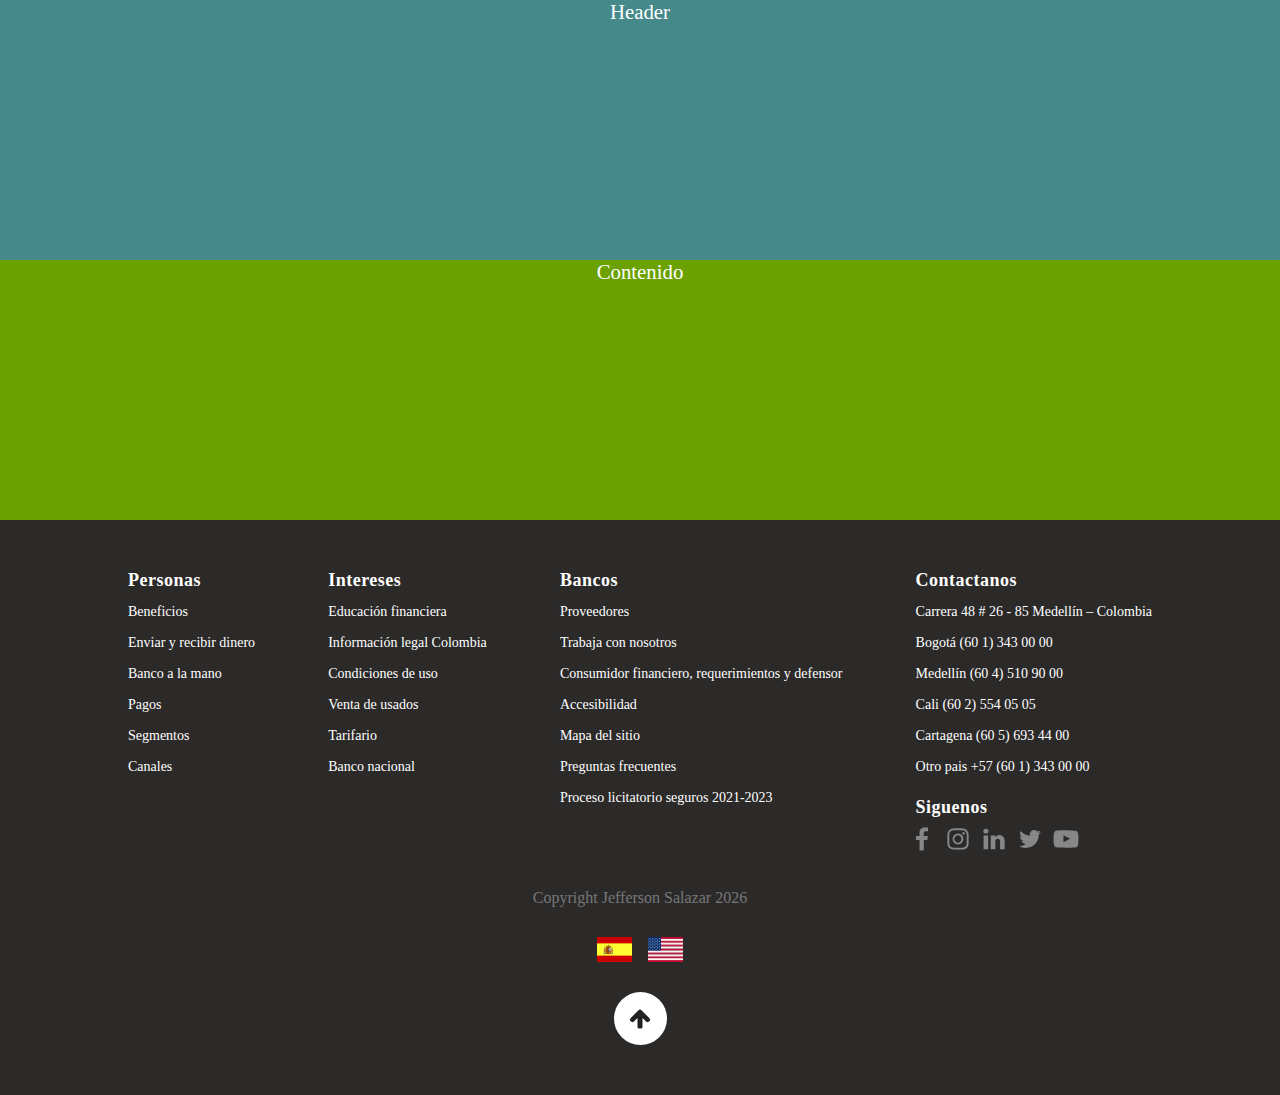
<file: footer-gotop-bottom/index.html>
<!DOCTYPE html>
<html lang="en">
	<head>
		<meta charset="UTF-8" />
		<meta http-equiv="X-UA-Compatible" content="IE=edge" />
		<meta name="viewport" content="width=device-width, initial-scale=1.0" />
		<title>Footer gotop bottom</title>
		<link rel="stylesheet" href="./sass/style.css" />
	</head>
	<body>
		<header>Header</header>

		<main>Contenido</main>

		<!--  
			section_footer: contenedor de la seccion
		-->
		<footer class="section_footer">
			<!--  
				container_footer: contenedor definido para
				manejar el responsive de la seccion
			-->
			<div class="container_footer">
				<!--  
					content_flexbox: contenedor definido para implementar
					flexbox o grid en la seccion
				-->
				<div class="flexbox_footer">
					<!-- 
						footer_column_one: contenedor de 1 tag-h6 y 1 tag-ul
					-->
					<div class="footer_column_one">
						<!--  
							tag-h6: definida para el titulo, los atributos 
							data-section y data-value reciben valores definidos
							en los archivos JSON que estan dentro de la carpeta
							languages
						-->
						<h6 data-section="footerColumns" data-value="columnOne">Personas</h6>

						<!--  
							tag-ul: contenedor de 6 tags-li
						-->
						<ul>
							<!--  
								tag-li: contenedor de 1 tag-a
							-->
							<li> 
								<!--  
									tag-a: definida para los items, los atributos 
									data-section y data-value reciben valores definidos
									en los archivos JSON que estan dentro de la carpeta
									languages
								-->
								<a 
									href="#" 
									data-section="itemsColumnOne" 
									data-value="itemOne"
								>
									Beneficios
								</a>
							</li>

							<li>
								<a 
									href="#" 
									data-section="itemsColumnOne" 
									data-value="itemTwo"
								>
									Enviar y recibir dinero
								</a>
							</li>

							<li>
								<a 
									href="#" 
									data-section="itemsColumnOne" 
									data-value="itemThree"
								>
									Banco a la mano
								</a>
							</li>

							<li>
								<a 
									href="#" 
									data-section="itemsColumnOne" 
									data-value="itemFour"
								>
									Pagos
								</a>
							</li>

							<li>
								<a 
									href="#" 
									data-section="itemsColumnOne" 
									data-value="itemFive"
								>
									Segmentos
								</a>
							</li>

							<li>
								<a 
									href="#" 
									data-section="itemsColumnOne" 
									data-value="itemSix"
								>
									Canales
								</a>
							</li>

						</ul>
					</div>

					<!-- 
						footer_column_two: contenedor de 1 tag-h6 y 1 tag-ul
					-->
					<div class="footer_column_two">
						<!--  
							tag-h6: definida para el titulo, los atributos 
							data-section y data-value reciben parametros definidos
							en los archivos JSON definidos dentro de la carpeta
							languages
						-->
						<h6 data-section="footerColumns" data-value="columnTwo">Intereses</h6>

						<!--  
							tag-ul: contenedor de 6 tags-li
						-->
						<ul>
							<!--  
								tag-li: contenedor de 1 tag-a
							-->
							<li>
								<!--  
									tag-a: definida para los items
								-->
								<a 
									href="#" 
									data-section="itemsColumnTwo" 
									data-value="itemOne"
								>
									Educación financiera
								</a>
							</li>

							<li>
								<a 
									href="#" 
									data-section="itemsColumnTwo" 
									data-value="itemTwo"
								>
									Información legal Colombia
								</a>
							</li>	

							<li>
								<a 
									href="#" 
									data-section="itemsColumnTwo" 
									data-value="itemThree"
								>
									Condiciones de uso
								</a>
							</li>

							<li>
								<a 
									href="#" 
									data-section="itemsColumnTwo" 
									data-value="itemFour"
								>
									Venta de usados
								</a>
							</li>

							<li>
								<a 
									href="#" 
									data-section="itemsColumnTwo" 
									data-value="itemFive"
								>
									Tarifario
								</a>
							</li>

							<li>
								<a 
									href="#" 
									data-section="itemsColumnTwo" 
									data-value="itemSix"
								>
									Banco nacional
								</a>
							</li>
						</ul>
					</div>

					<!-- 
						footer_column_three: contenedor de 1 tag-h6 y 1 tag-ul
					-->
					<div class="footer_column_three">
						<!--  
							tag-h6: definida para el titulo
						-->
						<h6 data-section="footerColumns" data-value="columnThree">Bancos</h6>

						<!--  
							tag-ul: contenedor de 7 tags-li
						-->
						<ul>
							<!--  
								tag-li: contenedor de 1 tag-a
							-->
							<li>
								<!--  
									tag-a: definida para los items
								-->
								<a 
									href="#" 
									data-section="itemsColumnThree" 
									data-value="itemOne"
								>
									Proveedores
								</a>
							</li>

							<li>
								<a 
									href="#" 
									data-section="itemsColumnThree" 
									data-value="itemTwo"
								>
									Trabaja con nosotros
								</a>
							</li>

							<li>
								<a 
									href="#" 
									data-section="itemsColumnThree" 
									data-value="itemThree"
								>
									Consumidor financiero, requerimientos y defensor
								</a>
							</li>
							
							<li>
								<a 
									href="#" 
									data-section="itemsColumnThree" 
									data-value="itemFour"
								>
									Accesibilidad
								</a>
							</li>

							<li>
								<a 
									href="#" 
									data-section="itemsColumnThree" 
									data-value="itemFive"
								>
									Mapa del sitio
								</a>
							</li>

							<li>
								<a 
									href="#" 
									data-section="itemsColumnThree" 
									data-value="itemSix"
								>
									Preguntas frecuentes
								</a>
							</li>

							<li>
								<a 
									href="#" 
									data-section="itemsColumnThree" 
									data-value="itemSeven"
								>
									Proceso licitatorio seguros 2021-2023
								</a>
							</li>   
						</ul>
					</div>
	  
					<!-- 
						footer_column_four: contenedor de 1 tag-a y 1 tag-ul
						y 1 box_social_media
					-->
					<div class="footer_column_four">
						<!--  
							tag-a: contenedor de 1 tag-h6
						-->
						<a href="#">
							<!--  
								tag-h6: definida para el titulo, los atributos 
								data-section y data-value reciben parametros definidos
								en los archivos JSON definidos dentro de la carpeta
								languages
							-->
							<h6 data-section="footerColumns" data-value="columnFour">Contactanos</h6>
						</a>
						
						<!--  
							tag-ul: contenedor de 6 tags-li
						-->
						<ul>
							<!--  
								tag-li: contenedor de 1 tag-a
							-->
							<li>
								<!--  
									tag-a: definida para los items
								-->
								<a>Carrera 48 # 26 - 85 Medellín – Colombia</a>
							</li>						

							<li>
								<a href="tel:(60 1) 343 00 00">Bogotá (60 1) 343 00 00</a>
							</li>

							<li>
								<a href="tel:(60 4) 510 90 00">Medellín (60 4) 510 90 00</a>
							</li>

							<li>
								<a href="tel:(60 2) 554 05 05">Cali (60 2) 554 05 05</a>
							</li>

							<li>
								<a href="tel:(60 5) 693 44 00">Cartagena (60 5) 693 44 00</a>
							</li>

							<li>
								<a 
									href="tel:+57 (60 1) 343 00 00"
									data-section="itemsColumnFour" 
									data-value="itemSix"
								>
									Otro pais +57 (60 1) 343 00 00
								</a>
							</li>
						</ul>

						<!--  
							box_social_media: contenedor de 1 tag-h6 y 5 tag-a
						-->
						<section class="box_socials_media">
							<!--  
								tag-h6: definida para el titulo, los atributos 
								data-section y data-value reciben parametros definidos
								en los archivos JSON definidos dentro de la carpeta
								languages
							-->
							<h6 data-section="socialsMedia" data-value="titleMedia">Siguenos</h6>

							<!--  
								tag-a: contiene una tag-svg
							-->
							<a href="#">
								<!--  
									tag-svg: para iconos de redes sociales
								-->
								<svg viewBox="0 0 24 24">
									<path
										d="M16.5 3.46c-.79-.09-1.58-.13-2.37-.12-1.07-.05-2.11.33-2.89 1.06-.76.81-1.15 1.89-1.08 3v2.28H7.5v3.08h2.65v7.9h3.19v-7.9H16l.41-3.08h-3.07v-2c-.03-.4.08-.79.31-1.12.33-.29.77-.43 1.21-.37h1.64V3.46z"
									/>
								</svg>
							</a>

							<a href="#">
								<svg viewBox="0 0 24 24">
									<path
										d="M13.88 13.88a2.665 2.665 0 0 1-3.76.01l-.01-.01a2.665 2.665 0 0 1-.01-3.76l.01-.01a2.665 2.665 0 0 1 3.76-.01l.01.01c.95 1.02.86 2.67 0 3.77zm1-4.79c-.76-.77-1.8-1.2-2.88-1.19a4.089 4.089 0 0 0-4.1 4.08V12a4.089 4.089 0 0 0 4.08 4.1H12c2.26.01 4.09-1.82 4.1-4.08V12c.01-1.09-.42-2.14-1.2-2.9l-.02-.01zm2-2c-.38-.4-1.02-.41-1.41-.03s-.41 1.02-.03 1.41 1.02.41 1.41.03c.2-.19.31-.46.31-.73a.9.9 0 0 0-.21-.72l-.07.04zM12.8 5.44h2.1c.36.01.72.04 1.07.1.25.04.5.1.74.19.69.28 1.24.83 1.52 1.52.09.24.15.49.19.74.06.35.09.71.1 1.07v5.8a7.6 7.6 0 0 1-.1 1.07c-.04.25-.1.5-.19.74-.28.69-.83 1.24-1.52 1.52-.24.09-.49.15-.74.19a7.6 7.6 0 0 1-1.07.1H9.11c-.37.01-.74-.01-1.11-.05-.25-.04-.5-.1-.74-.19-.69-.28-1.24-.83-1.52-1.52-.08-.23-.13-.48-.17-.72a7.6 7.6 0 0 1-.1-1.07v-5.8c.01-.38.04-.76.1-1.13.04-.25.1-.5.19-.74a2.7 2.7 0 0 1 1.52-1.5c.23-.08.47-.15.72-.19a7.6 7.6 0 0 1 1.07-.1h3.73v-.03zm7.14 3.26c.01-1.24-.45-2.44-1.29-3.35-.91-.84-2.11-1.3-3.35-1.29C14.69 4.02 13.59 4 12 4s-2.69.02-3.3.05c-1.24-.01-2.44.46-3.35 1.3-.84.91-1.3 2.11-1.29 3.35C4.02 9.31 4 10.41 4 12s.02 2.69.05 3.3c-.01 1.24.45 2.44 1.29 3.35.91.84 2.12 1.3 3.36 1.29.61.04 1.71.06 3.3.06s2.69-.02 3.3-.05c1.24.01 2.44-.45 3.35-1.29.84-.91 1.3-2.11 1.29-3.35.04-.62.06-1.72.06-3.31s-.02-2.69-.06-3.3z"
									/>
								</svg>
							</a>

							<a href="#">
								<svg viewBox="0 0 24 24">
									<path
										d="M4.19 9.32v10.32h3.44V9.32H4.19zm3.66-3.18c.01-.48-.18-.94-.53-1.28-.37-.34-.87-.52-1.38-.5-.51-.02-1.01.16-1.4.5-.36.33-.56.79-.55 1.28-.01.48.18.94.52 1.27.37.35.86.53 1.37.51.52.02 1.03-.16 1.41-.51.35-.33.55-.79.53-1.27h.03zm12.14 7.59c.09-1.25-.3-2.48-1.08-3.46a3.725 3.725 0 0 0-2.86-1.18c-.4 0-.8.05-1.19.16-.32.1-.61.25-.87.45-.21.16-.41.34-.59.54-.16.18-.3.38-.43.58v-1.5H9.52v10.32h3.47v-5.76c-.03-.3 0-.59.07-.88.14-.35.37-.65.66-.89.31-.25.7-.37 1.1-.36.52-.04 1.02.2 1.32.62.31.52.45 1.11.42 1.71v5.52h3.43v-5.87z"
									/>
								</svg>
							</a>

							<a href="#">
								<svg viewBox="0 0 24 24">
									<path
										d="M20.2 6.92c-.62.27-1.27.45-1.94.52a3.24 3.24 0 0 0 1.48-1.85c-.66.39-1.38.67-2.13.81a3.358 3.358 0 0 0-4.76-.15c-.03.02-.05.05-.08.07-.65.62-1.01 1.48-1 2.38 0 .26.03.52.08.77A9.253 9.253 0 0 1 8 8.43 9.52 9.52 0 0 1 4.94 6a3.373 3.373 0 0 0-.05 3.3c.27.47.65.86 1.11 1.15-.54-.02-1.07-.18-1.54-.45-.01.78.26 1.54.77 2.14.49.6 1.17 1.01 1.93 1.16a3.721 3.721 0 0 1-1.52.06c.44 1.37 1.7 2.3 3.14 2.33-1.17.97-2.65 1.5-4.17 1.51-.27.02-.54.02-.81 0 1.55.99 3.36 1.5 5.2 1.46 1.14.01 2.28-.19 3.36-.57.96-.34 1.86-.85 2.64-1.51.74-.63 1.39-1.37 1.92-2.19.52-.8.93-1.67 1.2-2.59.26-.88.4-1.79.4-2.7v-.44c.66-.48 1.23-1.07 1.68-1.74z"
									/>
								</svg>
							</a>

							<a href="#">
								<svg viewBox="0 0 24 24">
									<path
										d="M10.07 14.47V9.23l5 2.63-5 2.6v.01zm1.93-9c-2.61 0-4.78.06-6.53.19h-.66c-.1.02-.2.04-.3.08l-.29.14a1.991 1.991 0 0 0-.62.48l-.15.29c-.14.2-.25.41-.33.64-.13.32-.22.66-.26 1-.13.99-.2 2-.19 3v1.83c0 .29.02.68.06 1.18.04.5.08.97.13 1.42.05.36.14.71.28 1.05.08.21.18.42.3.61l.16.25c.17.18.37.32.59.43.17.09.35.16.53.22.19.04.38.08.57.1h.88l2.09.08c1.06 0 2.31.02 3.74.07 2.61 0 4.78-.07 6.53-.2h.66c.1-.02.2-.04.3-.08l.29-.13c.11-.05.22-.12.32-.2.11-.08.21-.18.3-.28l.15-.18c.14-.2.25-.41.33-.64.13-.32.22-.66.26-1 .13-.99.2-2 .19-3v-1.89c0-.29-.02-.68-.06-1.18s-.08-.98-.13-1.43a4.29 4.29 0 0 0-.28-1.05c-.08-.21-.18-.42-.3-.61l-.16-.19a1.991 1.991 0 0 0-.62-.48l-.29-.14c-.1-.04-.2-.06-.3-.08h-1.42c-.51-.13-1.31-.2-2.39-.23S13.17 5.5 12 5.49v-.02z"
									/>
								</svg>
							</a>
						</section>
					</div>
				</div>

				<!--  
					tag-p: tiene un ID para implementar este elemento 
					en javascript
				-->
				<p class="box_copy_right" id="copy-right"></p>


				<!--  
					footer_flags: contenedor de espanish_flag y english_flag
					definimos una clase global languages_flags para implementar
					este elemento en javascript, recordemos la importancia
					de definir el atributo data-language="" ya que con este
					vamos a identificar desde javascript el idioma que tendra 
					nuestra web
				-->
				<div class="footer_flags">
					<div class="espanish_flag languages_flags" data-language="es">
						<img src="./assets/img/es.png" alt="espanish flag">
					</div>

					<div class="english_flag languages_flags" data-language="en">
						<img src="./assets/img/en.png" alt="english flag">
					</div>
				</div>

				<!-- 
					box-gotop: contenedor de 1 tag-svg tiene un ID 
					para implementar este elemento en javascript
				-->
				<div class="box_gotop" id="go-top">
					<!--  
						tag-svg: definida para un icono
					-->
					<svg viewBox="0 0 24 24">
						<g>
							<path
								d="M20.1,12.45c0-0.36-0.14-0.7-0.39-0.95l-6.77-6.78c-0.25-0.25-0.59-0.39-0.95-0.38  c-0.35-0.01-0.7,0.13-0.94,0.39L4.28,11.5c-0.52,0.51-0.53,1.35-0.01,1.87c0,0,0.01,0.01,0.01,0.01l0.78,0.78  c0.51,0.52,1.34,0.52,1.85,0.02c0.01-0.01,0.01-0.01,0.02-0.02l3.06-3.04v7.33c-0.01,0.34,0.13,0.66,0.39,0.88  c0.26,0.23,0.6,0.35,0.94,0.34h1.33c0.34,0.01,0.68-0.11,0.94-0.34c0.26-0.22,0.41-0.55,0.4-0.89v-7.32l3.06,3.05  c0.24,0.26,0.58,0.41,0.94,0.4c0.36,0,0.7-0.14,0.95-0.4l0.78-0.78c0.25-0.25,0.39-0.59,0.39-0.94l0,0L20.1,12.45z"
							>
							</path>
						</g>
					</svg>
				</div>
			</div>
		</footer>

		<script src="./js/main.js"></script>
	</body>
</html>
</file>
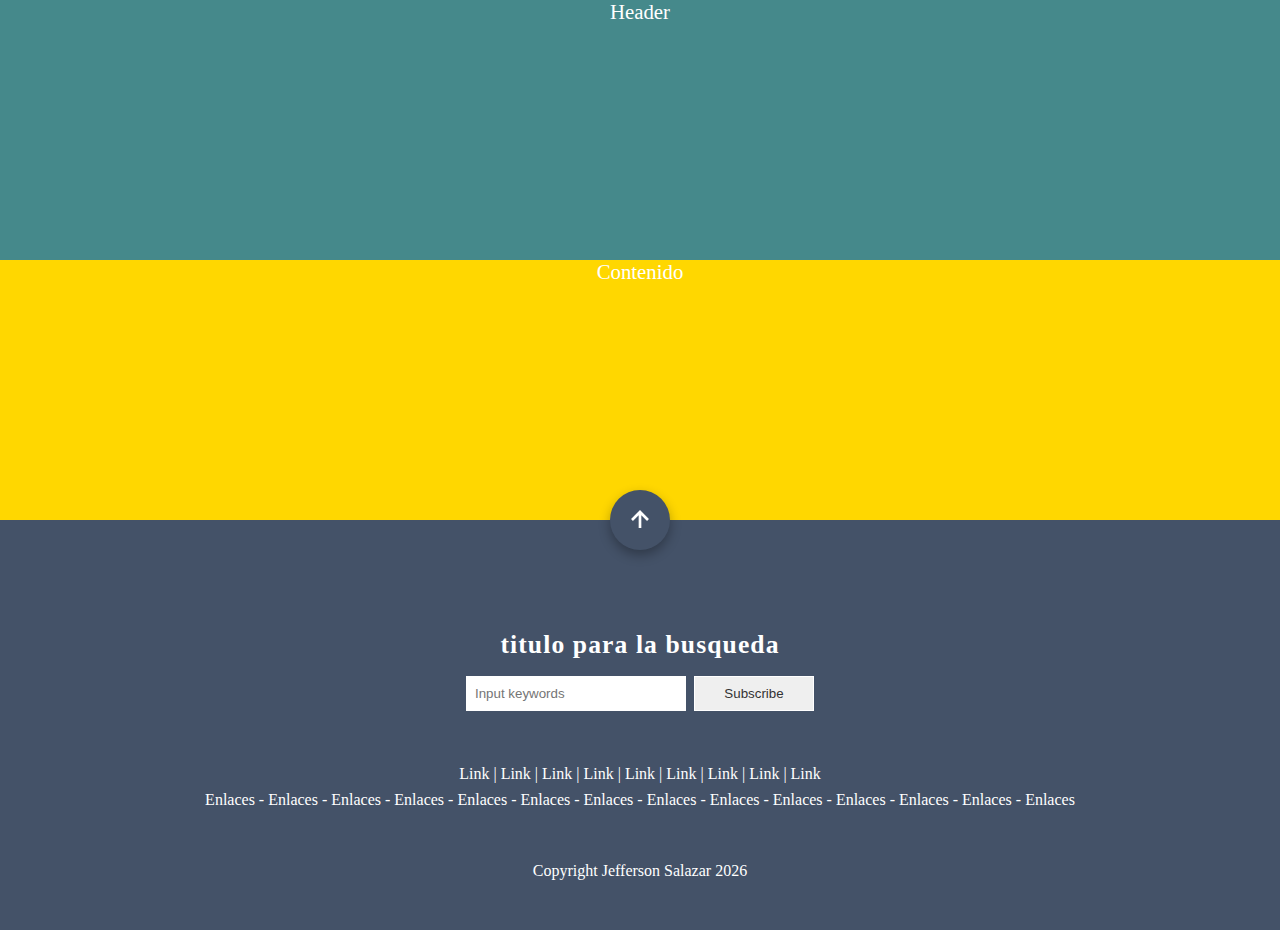
<file: footer-gotop-top/index.html>
<!DOCTYPE html>
<html lang="en">
	<head>
		<meta charset="UTF-8" />
		<meta http-equiv="X-UA-Compatible" content="IE=edge" />
		<meta name="viewport" content="width=device-width, initial-scale=1.0" />
		<title>Footer gotop top</title>
		<link rel="stylesheet" href="./sass/style.css" />
	</head>
	<body>
		<header>Header</header>

		<main>Contenido</main>

		<!--  
			section_footer: contenedor de la seccion
		-->
		<footer class="section_footer">
			<!--  
				container_footer: contenedor definido para
				manejar el responsive de la seccion
			-->
			<div class="container_footer">

				<!--  
					content_flexbox: contenedor definido para implementar
					flexbox o grid en la seccion
				-->
				<div class="content_flexbox">
					<!-- 
						box-gotop: contenedor de una tag-svg, le definimos
						un ID para implementar este elemento en javascript
					-->
					<div class="box_gotop" id="go-top">
						<svg viewBox="0 0 24 24">
							<path
								d="M11 8.414V18h2V8.414l4.293 4.293 1.414-1.414L12 4.586l-6.707 6.707 1.414 1.414z"
							>
							</path>
						</svg>
					</div>

					<!--  
						content_search: contenedor de 1 tag-h2 y 1 tag-form
					-->
					<section class="content_search">
						<!--  
							tag-h2: implementada para definir el titulo
						-->
						<h2>titulo para la busqueda</h2>
	
						<!--  
							tag-form: contenedor de 2 tag-input
						-->
						<form>
							<!--  
								tag-input: type text
							-->
							<input class="text" type="text" name="keyword" placeholder="Input keywords">
							<!--  
								tag-input: type submit
							-->
							<input class="submit" type="submit" value="Subscribe">
						</form>
					</section>
		
					<!--  
						content_links: contenedor de 2 tags-p
					-->
					<div class="content_links">
						<!--  
							content_links: contenedor de 9 tags-a
						-->
						<p>
							<!--  
								tag-a: definido para los enlaces
							-->
							<a href="#">Link</a> |
							<a href="#">Link</a> |
							<a href="#">Link</a> |
							<a href="#">Link</a> |
							<a href="#">Link</a> |
							<a href="#">Link</a> |
							<a href="#">Link</a> |
							<a href="#">Link</a> |
							<a href="#">Link</a> 
						</p>
						
						<!--  
							content_links: contenedor de 14 tags-a
						-->
						<p>
							<!--  
								tag-a: definido para los enlaces
							-->
							<a href="#">Enlaces</a> -
							<a href="#">Enlaces</a> -
							<a href="#">Enlaces</a> -
							<a href="#">Enlaces</a> -
							<a href="#">Enlaces</a> -
							<a href="#">Enlaces</a> -
							<a href="#">Enlaces</a> -
							<a href="#">Enlaces</a> -
							<a href="#">Enlaces</a> -
							<a href="#">Enlaces</a> -
							<a href="#">Enlaces</a> -
							<a href="#">Enlaces</a> -
							<a href="#">Enlaces</a> -
							<a href="#">Enlaces</a> 
						</p>
					</div>

					<!--  
						tag-p: tiene un ID para implementar este elemento 
						en javascript
					-->
					<p class="box_copy_right" id="copy-right"></p>
				</div>
			</div>
		</footer>

		<script src="./js/main.js"></script>
	</body>
</html>
</file>
<file: footer-gotop-bottom/sass/style.css>
@charset "UTF-8";
* {
  padding: 0;
  margin: 0;
  box-sizing: border-box;
}

header, main {
  background-color: #45898b;
  color: white;
  text-align: center;
  font-size: 1.3rem;
  height: 260px;
}

main {
  background-color: #6ba202;
}

/*
	tag-h6: titulo que pertence a las secciones
	de column_footer_number
*/
h6 {
  color: #fff;
  font-size: 18px;
  letter-spacing: 0.5px;
}

/*
	tag-ul: menu de navegacion que pertence a 
	las secciones de column_footer_number
*/
ul {
  /*
  	tag-li
  */
}
ul li {
  list-style: none;
  margin-top: 10px;
  /*
  	tag-a
  */
}
ul li a {
  text-decoration: none;
  color: #fff;
  font-size: 14px;
  line-height: 1.5;
  /*
  	cuando hacemos :hover sobre los enlaces
  	cambiamos su color
  */
}
ul li a:hover {
  color: #ccc;
}

/*
	section_footer: contenedor en el cual implementamos
	margin o padding si deseamos separar esta seccion
	de otra
*/
.section_footer {
  background-color: #2c2a29;
  padding: 50px 0;
  /*
  	container_footer: contenedor en el cual definimos
  	width para manejar el responsive
  */
}
.section_footer .container_footer {
  margin: 0 auto;
  /*
  	@query 769px <== : definimos un width en 
  	esta medida para container_footer
  */
  /*
  	@query 700px ==> : definimos un width en 
  	esta medida para container_footer
  */
  /*
  	flexbox_footer
  */
  /*
  	box_copy_right
  */
  /*
  	footer_flags: definimos flexbox y sus propiedades
  	justify-content y align-items para centrar de manera
  	horizontal y vertical los elementos que este 
  	contiene
  */
  /*
  	box_gotop: definimos flexbox y sus propiedades justify-content
  	y align-items para centrar vertical y horizontalmente el
  	icono finalmente margin: 0 auto para centrar el contenedor
  */
}
@media (max-width: 769px) {
  .section_footer .container_footer {
    width: 90%;
  }
}
@media (min-width: 770px) {
  .section_footer .container_footer {
    width: 80%;
  }
}
.section_footer .container_footer .flexbox_footer {
  /*
  	@query 900px ==> : definimos flexbox y sus propiedades
  	flex-wrap:: wrap que reubica los elementos cuando estos 
  	sobrepasan el ancho de su contenedor padre, finalmente
  	space-between: separa los elementos entre si
  */
  /*
  	footer_columna_one
  */
  /*
  	content_columna_two
  */
  /*
  	content_columna_three
  */
  /*
  	content_columna_four
  */
}
@media (min-width: 700px) {
  .section_footer .container_footer .flexbox_footer {
    display: flex;
    flex-wrap: wrap;
    justify-content: space-between;
  }
}
.section_footer .container_footer .flexbox_footer .footer_column_two {
  /*
  	@query 699px <== : definimos un margen en la 
  	parte superior para esta medida
  */
}
@media (max-width: 699px) {
  .section_footer .container_footer .flexbox_footer .footer_column_two {
    margin-top: 20px;
  }
}
.section_footer .container_footer .flexbox_footer .footer_column_three {
  /*
  	@query 956px <== : definimos un margen en la 
  	parte superior para esta medida
  */
  /*
  	box_info_three
  */
}
@media (max-width: 956px) {
  .section_footer .container_footer .flexbox_footer .footer_column_three {
    margin-top: 20px;
  }
}
.section_footer .container_footer .flexbox_footer .footer_column_three .box_info_three {
  /*
  	seleccionamos la segunda caja con clase
  	box_info_three y le definimos un margin-top
                 */
}
.section_footer .container_footer .flexbox_footer .footer_column_three .box_info_three:nth-child(2) {
  margin-top: 20px;
}
.section_footer .container_footer .flexbox_footer .footer_column_four {
  /*
  	@query 956px <== : definimos un margen en la 
  	parte superior para esta medida
  */
  /*
  	tag-a
  */
  /*
  	box_socials_media
  */
}
@media (max-width: 956px) {
  .section_footer .container_footer .flexbox_footer .footer_column_four {
    margin-top: 20px;
  }
}
.section_footer .container_footer .flexbox_footer .footer_column_four a {
  text-decoration: none;
}
.section_footer .container_footer .flexbox_footer .footer_column_four .box_socials_media {
  margin-top: 20px;
  /*
  	tag-a
  */
}
.section_footer .container_footer .flexbox_footer .footer_column_four .box_socials_media a {
  text-decoration: none;
  /*
  	tag-svg
  */
}
.section_footer .container_footer .flexbox_footer .footer_column_four .box_socials_media a svg {
  fill: #878787;
  width: 32px;
  height: 32px;
  margin: 5px 10px 0 -10px;
  /*
  	cuando hacemos :hover sobre los iconos
  	cambiamos el color de los mismos
  */
}
.section_footer .container_footer .flexbox_footer .footer_column_four .box_socials_media a svg:hover {
  fill: #ff671b;
}
.section_footer .container_footer .box_copy_right {
  text-align: center;
  color: #77777a;
  margin: 30px 0;
}
.section_footer .container_footer .footer_flags {
  display: flex;
  justify-content: center;
  align-items: center;
  margin-bottom: 30px;
  /*
  	espanish_flag y english_flag: es importante definir
  	un width y height para ajustar el tamaño de estos
  	contenedores
  */
}
.section_footer .container_footer .footer_flags .espanish_flag, .section_footer .container_footer .footer_flags .english_flag {
  width: 35px;
  height: 25px;
  margin: 0 8px;
  cursor: pointer;
  /*
  	tag-img: la propiedad vertical-align: top remueve
  	un espaciado que genera el navegador en las imagenes
  	es importante que el width y height sea igaul al
  	de su contenedor padre, finalmente la propiedad
  	object-fit: cover que permite ajustar la imagen a
  	su contenedor padre
  */
}
.section_footer .container_footer .footer_flags .espanish_flag img, .section_footer .container_footer .footer_flags .english_flag img {
  vertical-align: top;
  width: inherit;
  height: inherit;
  -o-object-fit: cover;
     object-fit: cover;
}
.section_footer .container_footer .box_gotop {
  display: flex;
  justify-content: center;
  align-items: center;
  background-color: #fff;
  border-radius: 100%;
  margin: 0 auto;
  cursor: pointer;
  transition: fill 0.1s ease;
  /*
  	@query 499px <== : medida responsive aplicada a box_gotop
  	definimos width y height para darle tamaño a la caja
  */
  /*
  	@query 500px ==> : medida responsive aplicada a box_gotop
  	definimos width y height para redefinir el tamaño de la caja
  */
  /*
  	tag-svg: si definimos width y height al contenedor 
  	podemos manipular el tamaño del icono
  */
}
@media (max-width: 499px) {
  .section_footer .container_footer .box_gotop {
    width: 33px;
    height: 33px;
  }
}
@media (min-width: 500px) {
  .section_footer .container_footer .box_gotop {
    width: 53px;
    height: 53px;
  }
}
.section_footer .container_footer .box_gotop svg {
  fill: #222;
  width: 30px;
  height: 30px;
  transition: all 0.1s ease;
}/*# sourceMappingURL=style.css.map */
</file>
<file: footer-gotop-top/sass/style.css>
@charset "UTF-8";
* {
  padding: 0;
  margin: 0;
  box-sizing: border-box;
}

header, main {
  background-color: #45898b;
  color: white;
  text-align: center;
  font-size: 1.3rem;
  height: 260px;
}

main {
  background-color: gold;
}

/*
	section_footer: contenedor en el cual implementamos
	margin o padding si deseamos separar esta seccion
	de otra
*/
.section_footer {
  background-color: #445268;
  padding: 50px 0;
  /*
  	container_footer: contenedor en el cual definimos
  	width para manejar el responsive
  */
}
.section_footer .container_footer {
  margin: 0 auto;
  /*
            query 769px <=== : definimos un width para esta medida
  */
  /*
            query 770px ===> : definimos un width para esta medida
  */
  /*
  	content_flexbox
  */
}
@media (max-width: 769px) {
  .section_footer .container_footer {
    width: 90%;
  }
}
@media (min-width: 770px) {
  .section_footer .container_footer {
    width: 80%;
  }
}
.section_footer .container_footer .content_flexbox {
  /*
  	box_gotop: con relative y sus propiedades bottom
  	y z-index para posicionar esta caja, luego hacemos
  	uso de flexbox y sus propiedades justify-content
  	y align-items para centrar vertical y horizontalmente
  	el icono. finalmente hacemos uso de width y height
  	para darle tamaño a la caja que finalizamos centramos 
  	con la propiedad margin 
  */
  /*
  	content_search
  */
  /*
  	content_links
  */
  /*
  	box_copy_right
  */
}
.section_footer .container_footer .content_flexbox .box_gotop {
  position: relative;
  bottom: 80px;
  z-index: 99;
  display: flex;
  width: 60px;
  justify-content: center;
  height: 60px;
  align-items: center;
  border-radius: 100%;
  background-color: #445268;
  margin: 0 auto;
  box-shadow: 0 5px 12px 0 rgba(0, 0, 0, 0.3);
  cursor: pointer;
  /*
  	tag-svg: resaltemos que si le damos width y height al 
  	contenedor podemos manipular el tamaño del icono 
  */
}
.section_footer .container_footer .content_flexbox .box_gotop svg {
  fill: #fff;
  width: 32px;
  height: 32px;
  cursor: pointer;
}
.section_footer .container_footer .content_flexbox .content_search {
  text-align: center;
  /*
  	tag-h2
  */
  /*
  	tag_form
  */
}
.section_footer .container_footer .content_flexbox .content_search h2 {
  color: #fff;
  font-size: 1.6rem;
  letter-spacing: 1.1px;
}
.section_footer .container_footer .content_flexbox .content_search form {
  margin-top: 16px;
  /*
  	tag_input
  */
  /*
  	seleccionamos el input de tipo texto
  */
  /*
  	seleccionamos el input de tipo submit
  */
}
.section_footer .container_footer .content_flexbox .content_search form input {
  outline: none;
  border: 1px solid #fff;
  height: 35px;
  margin: 0 2px;
}
.section_footer .container_footer .content_flexbox .content_search form input[type=text] {
  width: 220px;
  padding: 0 8px;
}
.section_footer .container_footer .content_flexbox .content_search form input[type=submit] {
  color: #333;
  width: 120px;
  cursor: pointer;
  /*
  	query 391px <=== : definimos un margen superiro 
  	para esta medida
  */
}
@media (max-width: 391px) {
  .section_footer .container_footer .content_flexbox .content_search form input[type=submit] {
    margin-top: 22px;
  }
}
.section_footer .container_footer .content_flexbox .content_links {
  text-align: center;
  margin: 50px 0;
  /*
  	tag-p
  */
}
.section_footer .container_footer .content_flexbox .content_links p {
  color: #fff;
  line-height: 1.6;
  /*
  	tag-a
  */
}
.section_footer .container_footer .content_flexbox .content_links p a {
  text-decoration: none;
  color: #fff;
  /*
  	cuando hacemos :hover sobre los enlaces
  	cambiamos su color y añadimos una linea
  	en la parte inferior del texto
  */
}
.section_footer .container_footer .content_flexbox .content_links p a:hover {
  color: olivedrab;
  text-decoration: underline;
}
.section_footer .container_footer .content_flexbox .box_copy_right {
  text-align: center;
  color: #fff;
}/*# sourceMappingURL=style.css.map */
</file>
